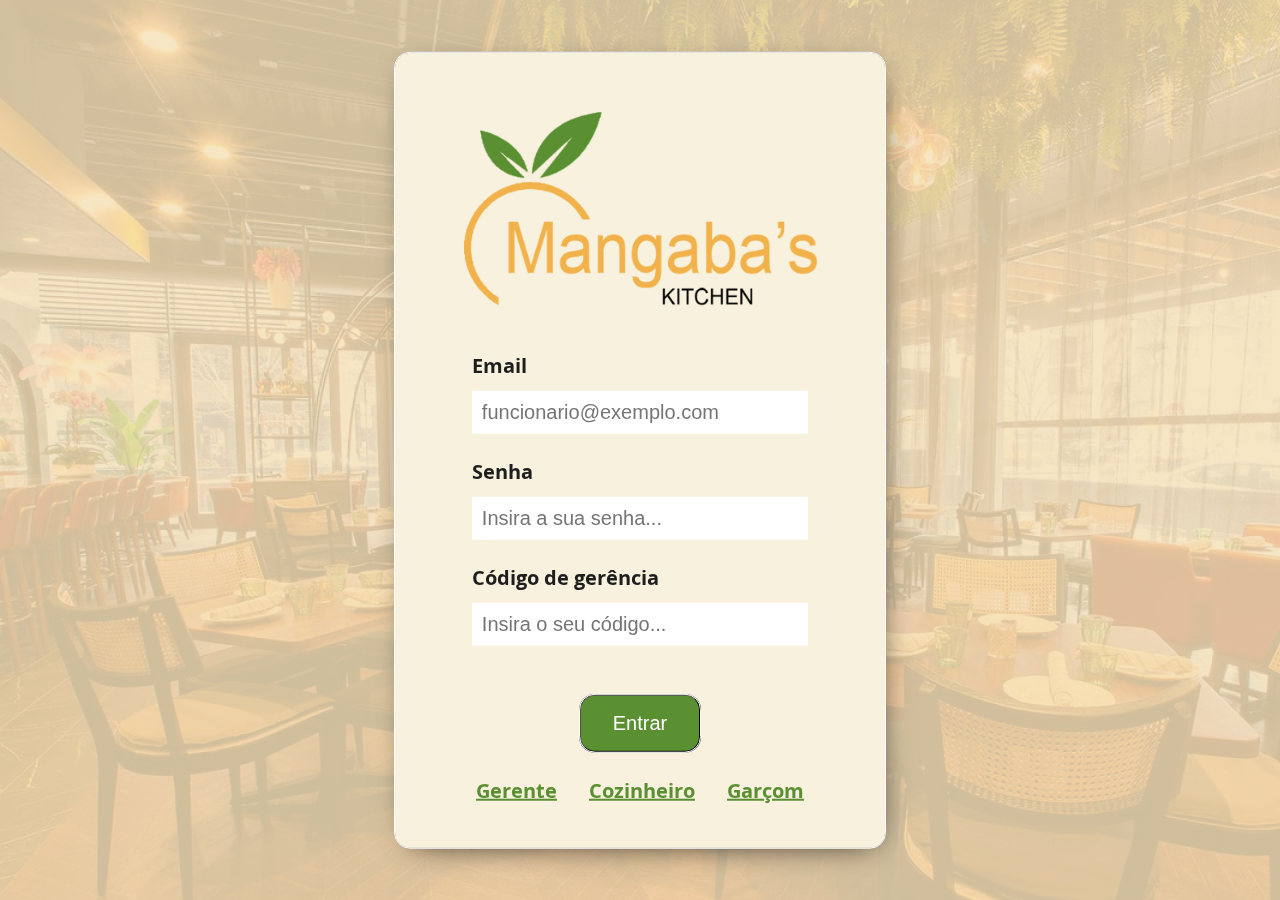
<file: src/main/resources/templates/index.html>
<!DOCTYPE html>
<html lang="en" xmlns:th="http://www.timeleaf.org">

<head>
    <meta charset="UTF-8" />
    <meta name="viewport" content="width=device-width, initial-scale=1.0" />
    <link rel="stylesheet" href="./Style/css/main.css" />
    <title>Index</title>
</head>

<body class="login">
    <div class="form form_Start">
        <div class="form_Section">
            <div class="form_flexColumn">
                <div class="form_flexColumnContainer">
                    <img class="form_imageFigure" src="./Assets/Images/mangabas_kitchen.png" alt="alt text" />
                    <div class="form_flexColumnContent">
                        <div class="form_inputBox">
                            <p class="form_inputLabel">Email</p>
                            <div class="form_contentBox">
                                <input type="text" class="form_inputPrompt" placeholder="funcionario@exemplo.com" />
                            </div>
                        </div>
                        <div class="form_inputBox">
                            <p class="form_inputLabel">Senha</p>
                            <div class="form_contentBox">
                                <input type="text" class="form_inputPrompt" placeholder="Insira a sua senha..." />
                            </div>
                        </div>
                        <div class="form_inputBox">
                            <p class="form_inputLabel">Código de gerência</p>
                            <div class="form_contentBox">
                                <input type="text" class="form_inputPrompt" placeholder="Insira o seu código..." />
                            </div>
                        </div>
                    </div>
                </div>
                <button id="buttonLogin" class="form_confirmButton">
                    Entrar
                </button>
                <div class="form_links">
                    <a href="./index.html" class="form_linkLabel">Gerente</a>
                    <a href="./login_cozinha.html" class="form_linkLabel">Cozinheiro</a>
                    <a href="./login_garçom.html" class="form_linkLabel">Garçom</a>
                </div>
            </div>
        </div>
    </div>



</body>

</html>
</file>
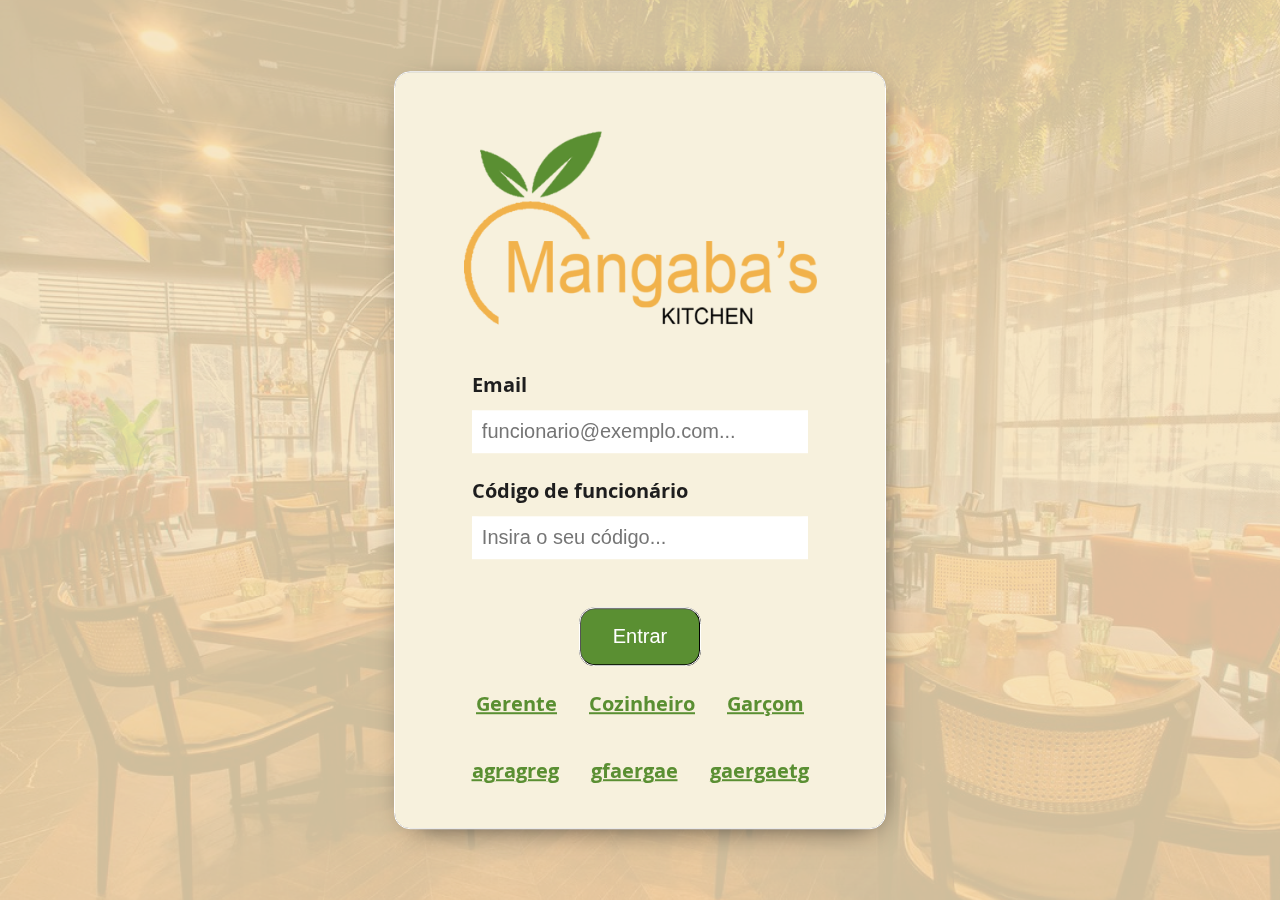
<file: src/main/resources/templates/login_cozinha.html>
<!DOCTYPE html>
<html lang="en" xmlns:th="http://www.timeleaf.org">

<head>
    <meta charset="UTF-8" />
    <meta name="viewport" content="width=device-width, initial-scale=1.0" />
    <link rel="stylesheet" href="./Style/css/main.css" />
    <title>Index</title>
</head>

<body class="login">
    <div class="form form_Start">
        <div class="form_Section">
            <div class="form_flexColumn">
                <div class="form_flexColumnContainer">
                    <img class="form_imageFigure" src="./Assets/Images/mangabas_kitchen.png" alt="alt text" />
                    <div class="form_flexColumnContent">
                        <div class="form_inputBox">
                            <p class="form_inputLabel">Email</p>
                            <div class="form_contentBox">
                                <input type="text" class="form_inputPrompt" placeholder="funcionario@exemplo.com..." />
                            </div>
                        </div>
                        <div class="form_inputBox">
                            <p class="form_inputLabel">Código de funcionário</p>
                            <div class="form_contentBox">
                                <input type="text" class="form_inputPrompt" placeholder="Insira o seu código..." />
                            </div>
                        </div>
                    </div>
                </div>
                <button id="buttonLogin" class="form_confirmButton">
                    Entrar
                </button>
                <div class="form_links">
                    <a href="./index.html" class="form_linkLabel">Gerente</a>
                    <a href="./login_cozinha.html" class="form_linkLabel">Cozinheiro</a>
                    <a href="./login_garçom.html" class="form_linkLabel">Garçom</a>
                </div>
                <div class="form_links">
                    <a href="./garçom/gerenciamento-de-mesa.html" class="form_linkLabel">agragreg</a>
                    <a href="./a.html" class="form_linkLabel">gfaergae</a>
                    <a href="./a.html" class="form_linkLabel">gaergaetg</a>
                </div>
            </div>
        </div>
    </div>



</body>

</html>
</file>
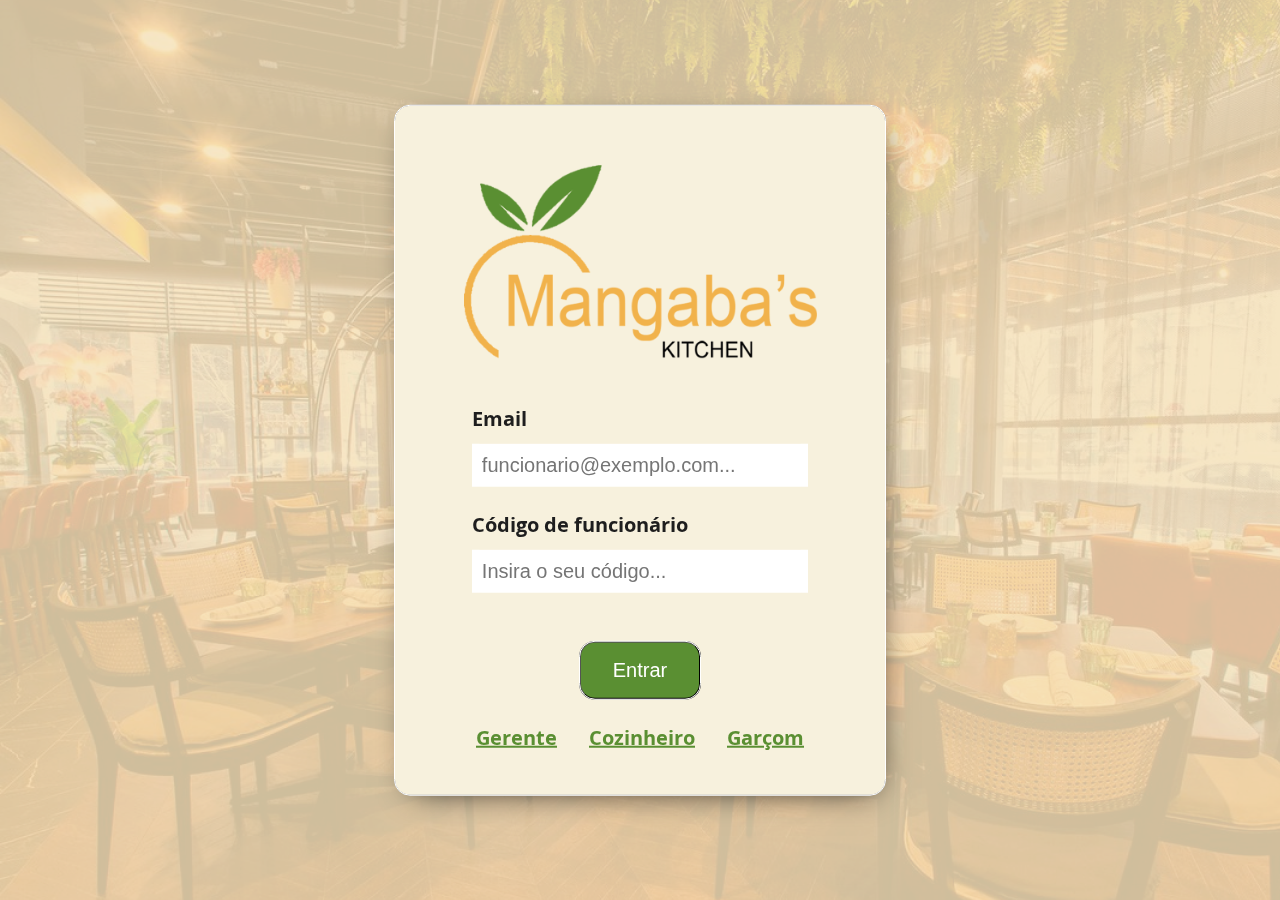
<file: src/main/resources/templates/login_garçom.html>
<!DOCTYPE html>
<html lang="en" xmlns:th="http://www.timeleaf.org">

<head>
    <meta charset="UTF-8" />
    <meta name="viewport" content="width=device-width, initial-scale=1.0" />
    <link rel="stylesheet" href="./Style/css/main.css" />
    <title>Index</title>
</head>

<body class="login">
    <div class="form form_Start">
        <div class="form_Section">
            <div class="form_flexColumn">
                <div class="form_flexColumnContainer">
                    <img class="form_imageFigure" src="./Assets/Images/mangabas_kitchen.png" alt="alt text" />
                    <div class="form_flexColumnContent">
                        <div class="form_inputBox">
                            <p class="form_inputLabel">Email</p>
                            <div class="form_contentBox">
                                <input type="text" class="form_inputPrompt" placeholder="funcionario@exemplo.com..." />
                            </div>
                        </div>
                        <div class="form_inputBox">
                            <p class="form_inputLabel">Código de funcionário</p>
                            <div class="form_contentBox">
                                <input type="text" class="form_inputPrompt" placeholder="Insira o seu código..." />
                            </div>
                        </div>
                    </div>
                </div>
                <button id="buttonLogin" class="form_confirmButton">
                    Entrar
                </button>
                <div class="form_links">
                    <a href="./index.html" class="form_linkLabel">Gerente</a>
                    <a href="./login_cozinha.html" class="form_linkLabel">Cozinheiro</a>
                    <a href="./login_garçom.html" class="form_linkLabel">Garçom</a>
                </div>
            </div>
        </div>
    </div>



</body>

</html>
</file>
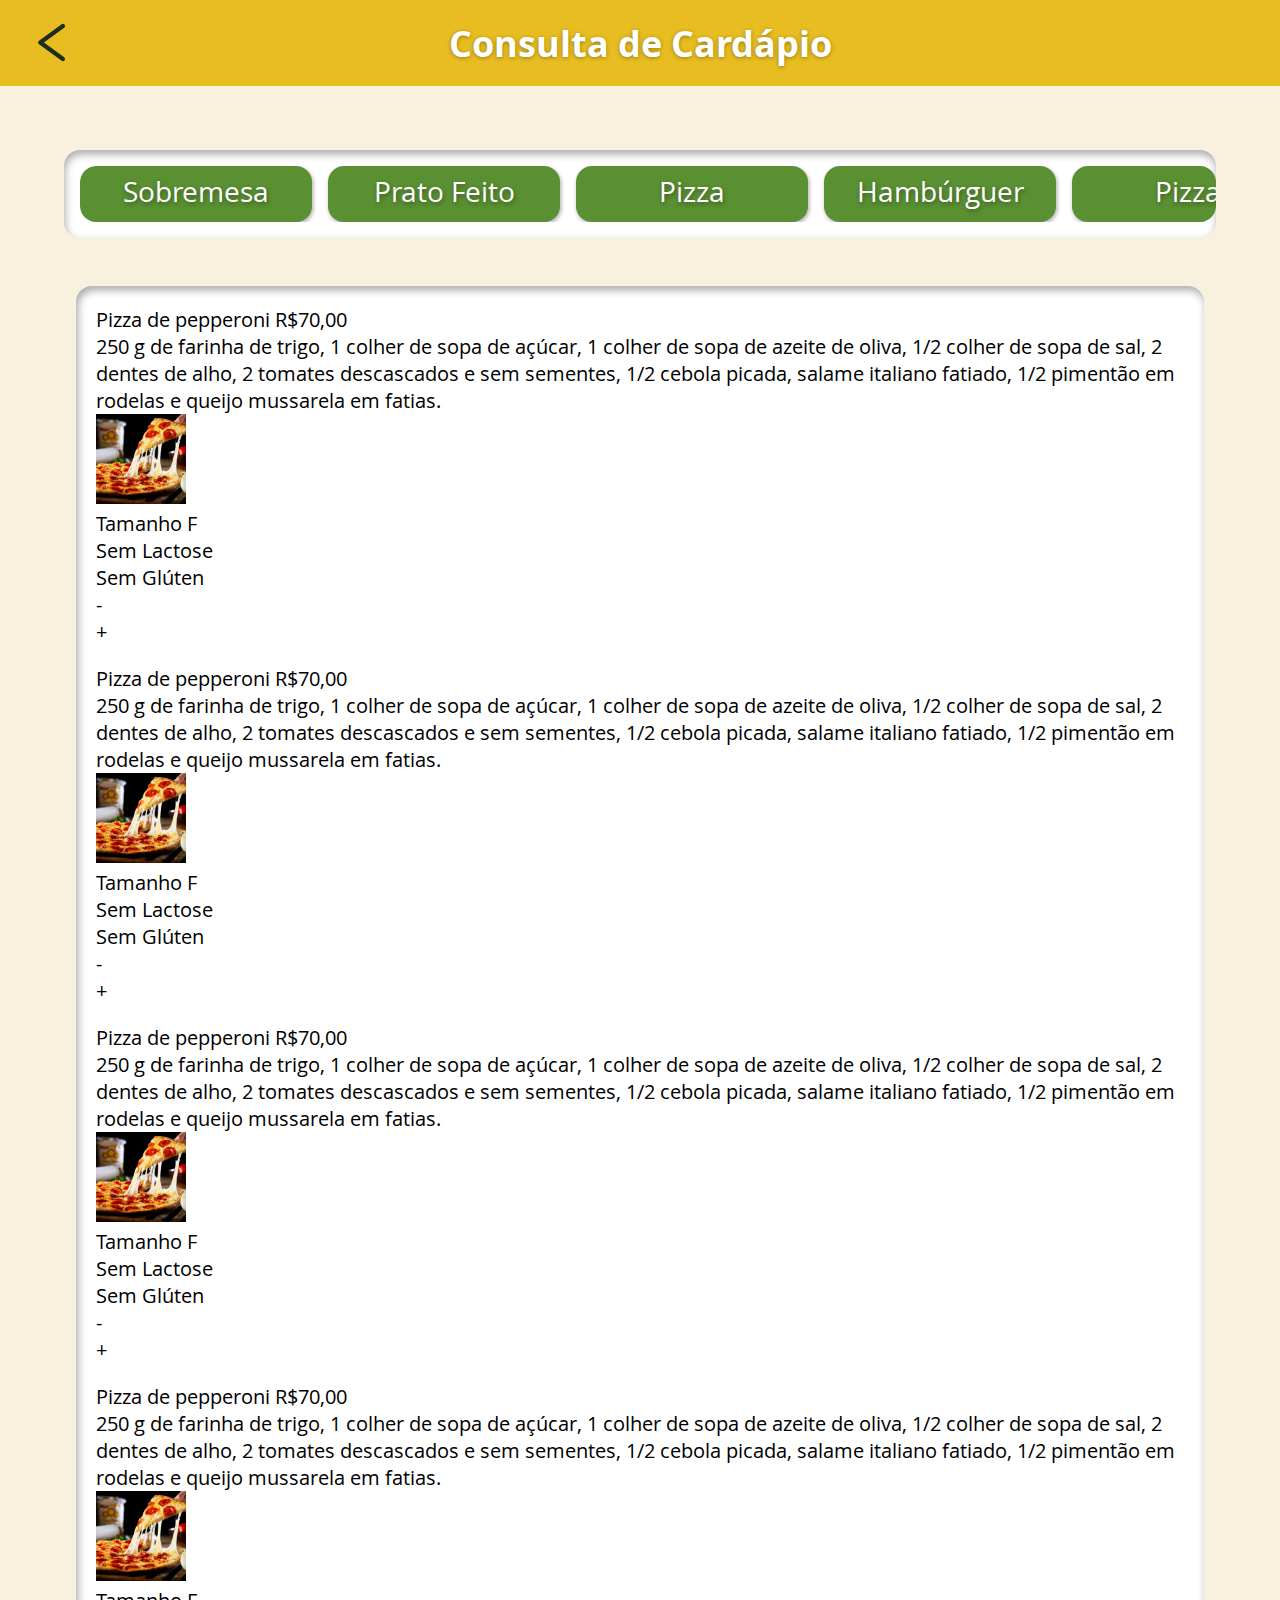
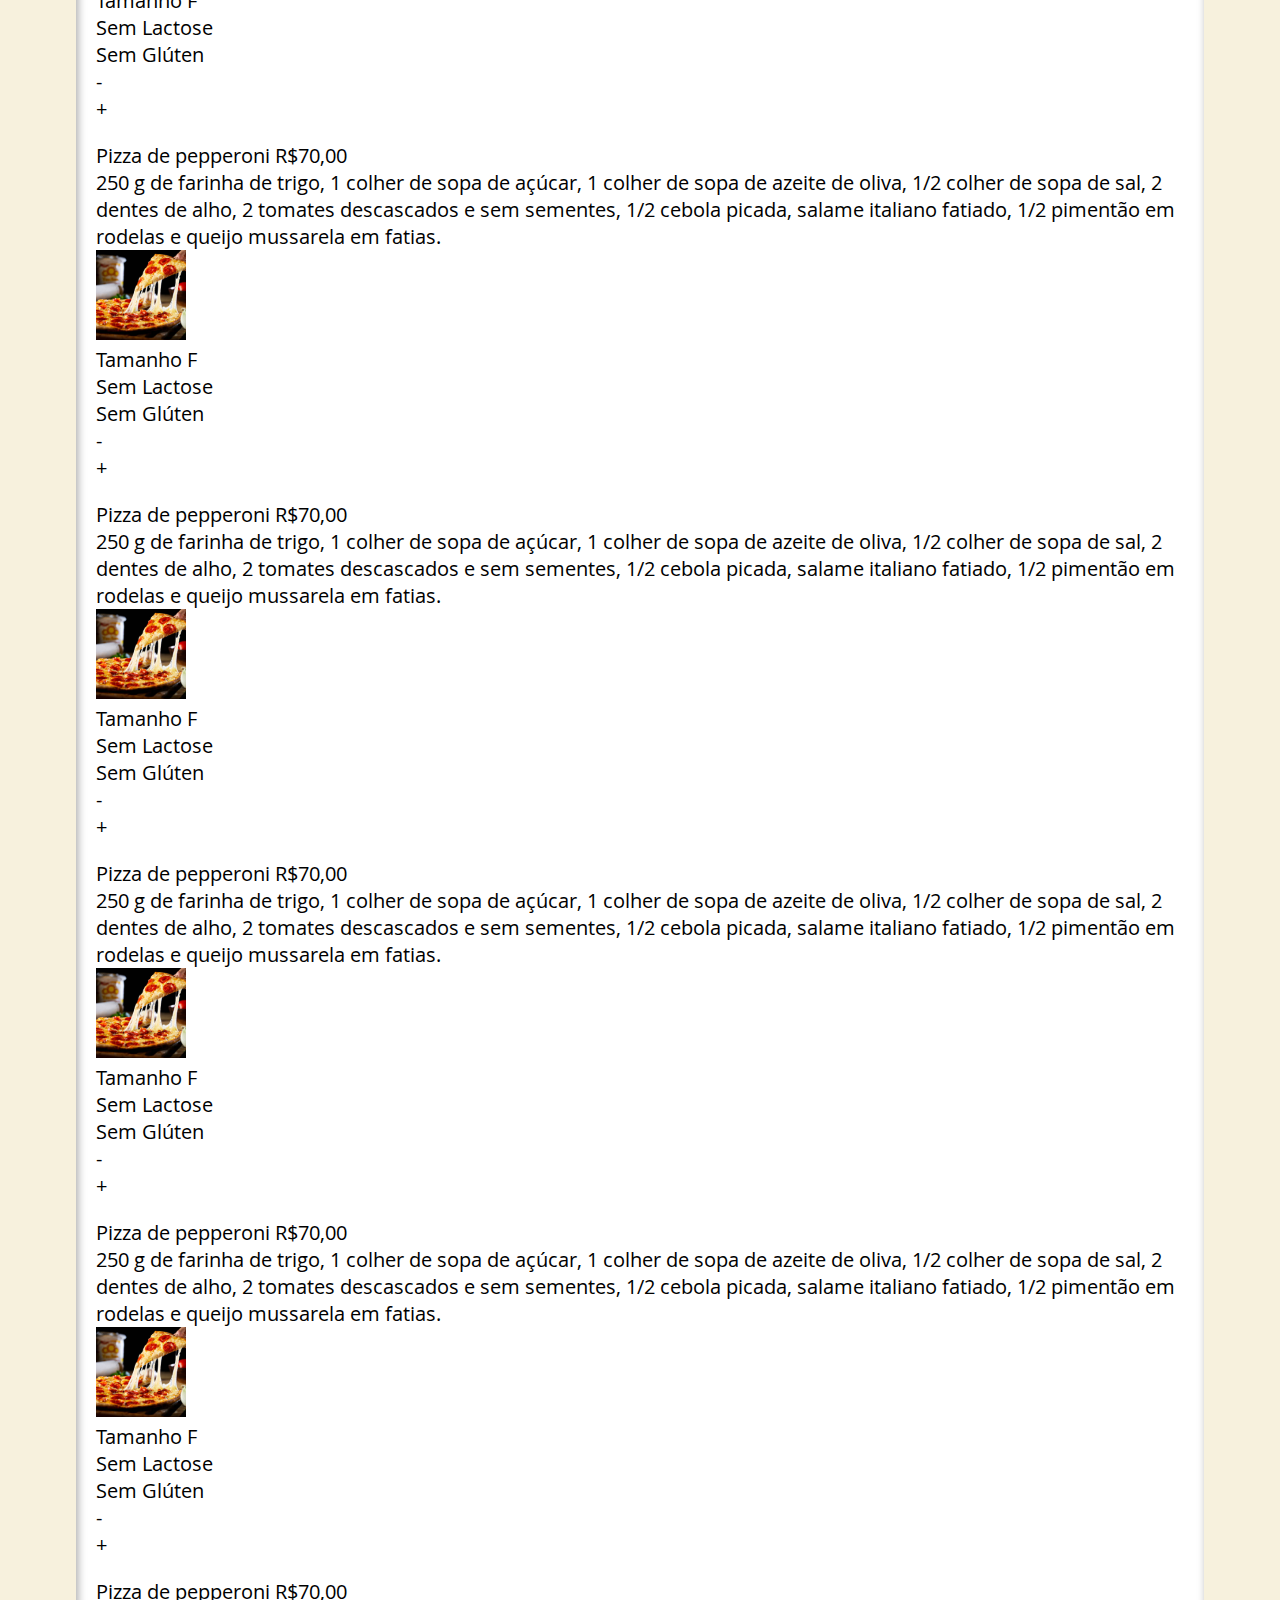
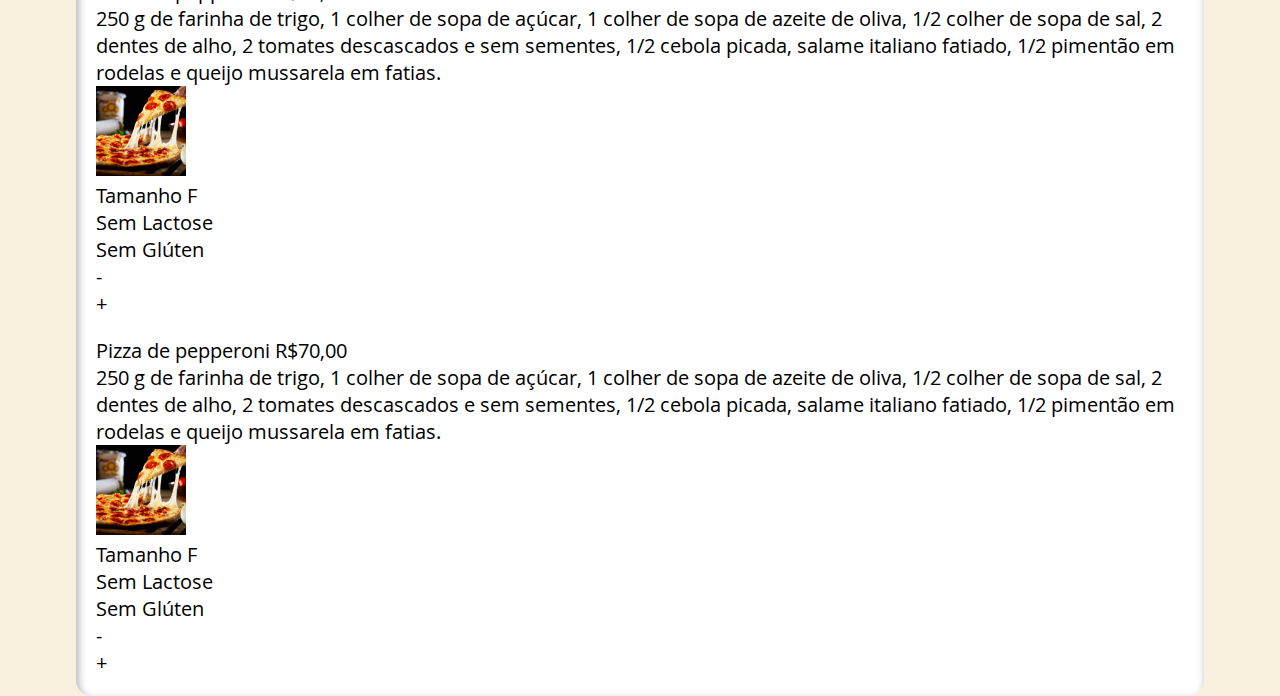
<file: src/main/resources/templates/garçom/cardapio.html>
<!DOCTYPE html>
<html lang="en" xmlns:th="http://www.timeleaf.org">

<head>
  <meta charset="UTF-8" />
  <meta name="viewport" content="width=device-width, initial-scale=1.0" />
  <link rel="stylesheet" href="../Style/css/main.css">
  <title>Document</title>
</head>

<body class="garcom flex-column">

  <main class="cardapio main">
    <section class="top">
      <div class="header">
        <img class="header-back" src="../Assets/Images/back.svg" alt="alt text" />
        <span class="header-title">Consulta de Cardápio</span>
      </div>
    </section>

    <section class="categories-content">
      <div class="categories">
        <div class="category-row">
          <div class="item-category">
            <span class="category-title">Sobremesa</span>
          </div>
          <div class="item-category">
            <span class="category-title">Prato Feito</span>
          </div>
          <div class="item-category">
            <span class="category-title">Pizza</span>
          </div>
          <div class="item-category">
            <span class="category-title">Hambúrguer</span>
          </div>
          <div class="item-category">
            <span class="category-title">Pizza</span>
          </div>
          <div class="item-category">
            <span class="category-title">Pizza</span>
          </div>
          <div class="item-category">
            <span class="category-title">Pizza</span>
          </div>
        </div>
      </div>
    </section>

    <section class="item-cards">
      <div class="container">
        <div class="items">

          <div class="item-card">
            <div class="card-description">
              <div class="card-description-info">
                <div class="top-description">
                  <span class="item-subtitle">Pizza de pepperoni</span>
                  <span class="item-price">R$70,00</span>
                </div>
                <span class="description">250 g de farinha de trigo, 1 colher de sopa de açúcar, 1 colher de sopa de
                  azeite
                  de oliva, 1/2 colher de sopa de sal, 2 dentes de alho, 2 tomates descascados e sem sementes, 1/2
                  cebola
                  picada, salame italiano fatiado, 1/2 pimentão em rodelas e queijo mussarela em fatias.</span>
              </div>
              <img class="card-description-image" src="../Assets/Images/pizza-peperonni.png" alt="alt text" />
            </div>
            <div class="card-actions">
              <div class="item-tags">
                <div class="item-tag item-tag-green">
                  <span class="highlight">Tamanho F</span>
                </div>
                <div class="item-tag item-tag-yellow">
                  <span class="highlight">Sem Lactose</span>
                </div>
                <div class="item-tag item-tag-yellow">
                  <span class="highlight">Sem Glúten</span>
                </div>
              </div>
              <div class="increment-buttons">
                <div class="button button-red">
                  <span class="symbol">-</span>
                </div>
                <div class="button button-green">
                  <span class="symbol">+</span>
                </div>
              </div>
            </div>
          </div>






          <div class="item-card">
            <div class="card-description">
              <div class="card-description-info">
                <div class="top-description">
                  <span class="item-subtitle">Pizza de pepperoni</span>
                  <span class="item-price">R$70,00</span>
                </div>
                <span class="description">250 g de farinha de trigo, 1 colher de sopa de açúcar, 1 colher de sopa de
                  azeite
                  de oliva, 1/2 colher de sopa de sal, 2 dentes de alho, 2 tomates descascados e sem sementes, 1/2
                  cebola
                  picada, salame italiano fatiado, 1/2 pimentão em rodelas e queijo mussarela em fatias.</span>
              </div>
              <img class="card-description-image" src="../Assets/Images/pizza-peperonni.png" alt="alt text" />
            </div>
            <div class="card-actions">
              <div class="item-tags">
                <div class="item-tag item-tag-green">
                  <span class="highlight">Tamanho F</span>
                </div>
                <div class="item-tag item-tag-yellow">
                  <span class="highlight">Sem Lactose</span>
                </div>
                <div class="item-tag item-tag-yellow">
                  <span class="highlight">Sem Glúten</span>
                </div>
              </div>
              <div class="increment-buttons">
                <div class="button button-red">
                  <span class="symbol">-</span>
                </div>
                <div class="button button-green">
                  <span class="symbol">+</span>
                </div>
              </div>
            </div>
          </div>

          <div class="item-card">
            <div class="card-description">
              <div class="card-description-info">
                <div class="top-description">
                  <span class="item-subtitle">Pizza de pepperoni</span>
                  <span class="item-price">R$70,00</span>
                </div>
                <span class="description">250 g de farinha de trigo, 1 colher de sopa de açúcar, 1 colher de sopa de
                  azeite
                  de oliva, 1/2 colher de sopa de sal, 2 dentes de alho, 2 tomates descascados e sem sementes, 1/2
                  cebola
                  picada, salame italiano fatiado, 1/2 pimentão em rodelas e queijo mussarela em fatias.</span>
              </div>
              <img class="card-description-image" src="../Assets/Images/pizza-peperonni.png" alt="alt text" />
            </div>
            <div class="card-actions">
              <div class="item-tags">
                <div class="item-tag item-tag-green">
                  <span class="highlight">Tamanho F</span>
                </div>
                <div class="item-tag item-tag-yellow">
                  <span class="highlight">Sem Lactose</span>
                </div>
                <div class="item-tag item-tag-yellow">
                  <span class="highlight">Sem Glúten</span>
                </div>
              </div>
              <div class="increment-buttons">
                <div class="button button-red">
                  <span class="symbol">-</span>
                </div>
                <div class="button button-green">
                  <span class="symbol">+</span>
                </div>
              </div>
            </div>
          </div>

          <div class="item-card">
            <div class="card-description">
              <div class="card-description-info">
                <div class="top-description">
                  <span class="item-subtitle">Pizza de pepperoni</span>
                  <span class="item-price">R$70,00</span>
                </div>
                <span class="description">250 g de farinha de trigo, 1 colher de sopa de açúcar, 1 colher de sopa de
                  azeite
                  de oliva, 1/2 colher de sopa de sal, 2 dentes de alho, 2 tomates descascados e sem sementes, 1/2
                  cebola
                  picada, salame italiano fatiado, 1/2 pimentão em rodelas e queijo mussarela em fatias.</span>
              </div>
              <img class="card-description-image" src="../Assets/Images/pizza-peperonni.png" alt="alt text" />
            </div>
            <div class="card-actions">
              <div class="item-tags">
                <div class="item-tag item-tag-green">
                  <span class="highlight">Tamanho F</span>
                </div>
                <div class="item-tag item-tag-yellow">
                  <span class="highlight">Sem Lactose</span>
                </div>
                <div class="item-tag item-tag-yellow">
                  <span class="highlight">Sem Glúten</span>
                </div>
              </div>
              <div class="increment-buttons">
                <div class="button button-red">
                  <span class="symbol">-</span>
                </div>
                <div class="button button-green">
                  <span class="symbol">+</span>
                </div>
              </div>
            </div>
          </div>

          <div class="item-card">
            <div class="card-description">
              <div class="card-description-info">
                <div class="top-description">
                  <span class="item-subtitle">Pizza de pepperoni</span>
                  <span class="item-price">R$70,00</span>
                </div>
                <span class="description">250 g de farinha de trigo, 1 colher de sopa de açúcar, 1 colher de sopa de
                  azeite
                  de oliva, 1/2 colher de sopa de sal, 2 dentes de alho, 2 tomates descascados e sem sementes, 1/2
                  cebola
                  picada, salame italiano fatiado, 1/2 pimentão em rodelas e queijo mussarela em fatias.</span>
              </div>
              <img class="card-description-image" src="../Assets/Images/pizza-peperonni.png" alt="alt text" />
            </div>
            <div class="card-actions">
              <div class="item-tags">
                <div class="item-tag item-tag-green">
                  <span class="highlight">Tamanho F</span>
                </div>
                <div class="item-tag item-tag-yellow">
                  <span class="highlight">Sem Lactose</span>
                </div>
                <div class="item-tag item-tag-yellow">
                  <span class="highlight">Sem Glúten</span>
                </div>
              </div>
              <div class="increment-buttons">
                <div class="button button-red">
                  <span class="symbol">-</span>
                </div>
                <div class="button button-green">
                  <span class="symbol">+</span>
                </div>
              </div>
            </div>
          </div>

          <div class="item-card">
            <div class="card-description">
              <div class="card-description-info">
                <div class="top-description">
                  <span class="item-subtitle">Pizza de pepperoni</span>
                  <span class="item-price">R$70,00</span>
                </div>
                <span class="description">250 g de farinha de trigo, 1 colher de sopa de açúcar, 1 colher de sopa de
                  azeite
                  de oliva, 1/2 colher de sopa de sal, 2 dentes de alho, 2 tomates descascados e sem sementes, 1/2
                  cebola
                  picada, salame italiano fatiado, 1/2 pimentão em rodelas e queijo mussarela em fatias.</span>
              </div>
              <img class="card-description-image" src="../Assets/Images/pizza-peperonni.png" alt="alt text" />
            </div>
            <div class="card-actions">
              <div class="item-tags">
                <div class="item-tag item-tag-green">
                  <span class="highlight">Tamanho F</span>
                </div>
                <div class="item-tag item-tag-yellow">
                  <span class="highlight">Sem Lactose</span>
                </div>
                <div class="item-tag item-tag-yellow">
                  <span class="highlight">Sem Glúten</span>
                </div>
              </div>
              <div class="increment-buttons">
                <div class="button button-red">
                  <span class="symbol">-</span>
                </div>
                <div class="button button-green">
                  <span class="symbol">+</span>
                </div>
              </div>
            </div>
          </div>

          <div class="item-card">
            <div class="card-description">
              <div class="card-description-info">
                <div class="top-description">
                  <span class="item-subtitle">Pizza de pepperoni</span>
                  <span class="item-price">R$70,00</span>
                </div>
                <span class="description">250 g de farinha de trigo, 1 colher de sopa de açúcar, 1 colher de sopa de
                  azeite
                  de oliva, 1/2 colher de sopa de sal, 2 dentes de alho, 2 tomates descascados e sem sementes, 1/2
                  cebola
                  picada, salame italiano fatiado, 1/2 pimentão em rodelas e queijo mussarela em fatias.</span>
              </div>
              <img class="card-description-image" src="../Assets/Images/pizza-peperonni.png" alt="alt text" />
            </div>
            <div class="card-actions">
              <div class="item-tags">
                <div class="item-tag item-tag-green">
                  <span class="highlight">Tamanho F</span>
                </div>
                <div class="item-tag item-tag-yellow">
                  <span class="highlight">Sem Lactose</span>
                </div>
                <div class="item-tag item-tag-yellow">
                  <span class="highlight">Sem Glúten</span>
                </div>
              </div>
              <div class="increment-buttons">
                <div class="button button-red">
                  <span class="symbol">-</span>
                </div>
                <div class="button button-green">
                  <span class="symbol">+</span>
                </div>
              </div>
            </div>
          </div>

          <div class="item-card">
            <div class="card-description">
              <div class="card-description-info">
                <div class="top-description">
                  <span class="item-subtitle">Pizza de pepperoni</span>
                  <span class="item-price">R$70,00</span>
                </div>
                <span class="description">250 g de farinha de trigo, 1 colher de sopa de açúcar, 1 colher de sopa de
                  azeite
                  de oliva, 1/2 colher de sopa de sal, 2 dentes de alho, 2 tomates descascados e sem sementes, 1/2
                  cebola
                  picada, salame italiano fatiado, 1/2 pimentão em rodelas e queijo mussarela em fatias.</span>
              </div>
              <img class="card-description-image" src="../Assets/Images/pizza-peperonni.png" alt="alt text" />
            </div>
            <div class="card-actions">
              <div class="item-tags">
                <div class="item-tag item-tag-green">
                  <span class="highlight">Tamanho F</span>
                </div>
                <div class="item-tag item-tag-yellow">
                  <span class="highlight">Sem Lactose</span>
                </div>
                <div class="item-tag item-tag-yellow">
                  <span class="highlight">Sem Glúten</span>
                </div>
              </div>
              <div class="increment-buttons">
                <div class="button button-red">
                  <span class="symbol">-</span>
                </div>
                <div class="button button-green">
                  <span class="symbol">+</span>
                </div>
              </div>
            </div>
          </div>

          <div class="item-card">
            <div class="card-description">
              <div class="card-description-info">
                <div class="top-description">
                  <span class="item-subtitle">Pizza de pepperoni</span>
                  <span class="item-price">R$70,00</span>
                </div>
                <span class="description">250 g de farinha de trigo, 1 colher de sopa de açúcar, 1 colher de sopa de
                  azeite
                  de oliva, 1/2 colher de sopa de sal, 2 dentes de alho, 2 tomates descascados e sem sementes, 1/2
                  cebola
                  picada, salame italiano fatiado, 1/2 pimentão em rodelas e queijo mussarela em fatias.</span>
              </div>
              <img class="card-description-image" src="../Assets/Images/pizza-peperonni.png" alt="alt text" />
            </div>
            <div class="card-actions">
              <div class="item-tags">
                <div class="item-tag item-tag-green">
                  <span class="highlight">Tamanho F</span>
                </div>
                <div class="item-tag item-tag-yellow">
                  <span class="highlight">Sem Lactose</span>
                </div>
                <div class="item-tag item-tag-yellow">
                  <span class="highlight">Sem Glúten</span>
                </div>
              </div>
              <div class="increment-buttons">
                <div class="button button-red">
                  <span class="symbol">-</span>
                </div>
                <div class="button button-green">
                  <span class="symbol">+</span>
                </div>
              </div>
            </div>
          </div>

          <div class="item-card">
            <div class="card-description">
              <div class="card-description-info">
                <div class="top-description">
                  <span class="item-subtitle">Pizza de pepperoni</span>
                  <span class="item-price">R$70,00</span>
                </div>
                <span class="description">250 g de farinha de trigo, 1 colher de sopa de açúcar, 1 colher de sopa de
                  azeite
                  de oliva, 1/2 colher de sopa de sal, 2 dentes de alho, 2 tomates descascados e sem sementes, 1/2
                  cebola
                  picada, salame italiano fatiado, 1/2 pimentão em rodelas e queijo mussarela em fatias.</span>
              </div>
              <img class="card-description-image" src="../Assets/Images/pizza-peperonni.png" alt="alt text" />
            </div>
            <div class="card-actions">
              <div class="item-tags">
                <div class="item-tag item-tag-green">
                  <span class="highlight">Tamanho F</span>
                </div>
                <div class="item-tag item-tag-yellow">
                  <span class="highlight">Sem Lactose</span>
                </div>
                <div class="item-tag item-tag-yellow">
                  <span class="highlight">Sem Glúten</span>
                </div>
              </div>
              <div class="increment-buttons">
                <div class="button button-red">
                  <span class="symbol">-</span>
                </div>
                <div class="button button-green">
                  <span class="symbol">+</span>
                </div>
              </div>
            </div>
          </div>




        </div>
      </div>
    </section>








  </main>

</body>

</html>
</file>
<file: src/main/resources/templates/Style/css/main.css>
@font-face {
  font-family: "open_sans";
  src: url("../../Assets/Fonts/OpenSans-Light-webfont.woff") format("woff");
  font-weight: 100;
  font-weight: 200;
  font-style: normal;
}
@font-face {
  font-family: "open_sans";
  src: url("../../Assets/Fonts/OpenSans-LightItalic-webfont.woff") format("woff");
  font-weight: 100;
  font-weight: 200;
  font-style: italic;
}
@font-face {
  font-family: "open_sans";
  src: url("../../Assets/Fonts/OpenSans-Regular-webfont.woff") format("woff");
  font-weight: 300;
  font-weight: 400;
  font-style: normal;
}
@font-face {
  font-family: "open_sans";
  src: url("../../Assets/Fonts/OpenSans-Semibold-webfont.woff") format("woff");
  font-weight: 500;
  font-weight: 600;
  font-style: normal;
}
@font-face {
  font-family: "open_sans";
  src: url("../../Assets/Fonts/OpenSans-SemiboldItalic-webfont.woff") format("woff");
  font-weight: 500;
  font-weight: 600;
  font-style: italic;
}
@font-face {
  font-family: "open_sans";
  src: url("../../Assets/Fonts/OpenSans-Bold-webfont.woff") format("woff");
  font-weight: 700;
  font-weight: 800;
  font-style: normal;
}
@font-face {
  font-family: "open_sans";
  src: url("../../Assets/Fonts/OpenSans-BoldItalic-webfont.woff") format("woff");
  font-weight: 700;
  font-weight: 800;
  font-style: italic;
}
@font-face {
  font-family: "open_sans";
  src: url("../../Assets/Fonts/OpenSans-ExtraBold-webfont.woff") format("woff");
  font-weight: 900;
  font-style: normal;
}
@font-face {
  font-family: "open_sans";
  src: url("../../Assets/Fonts/OpenSans-ExtraBoldItalic-webfont.woff") format("woff");
  font-weight: 900;
  font-style: italic;
}
.login {
  background-image: url(../../Assets/Images/bg_login.png);
}
.login .form .form_Start {
  position: fixed;
  z-index: 1;
  left: 0;
  top: 0;
  width: 100%;
  height: 100%;
  overflow: auto;
  display: none;
}
.login .form_Section {
  background-color: #F7F1DD;
  border-radius: 16px;
  height: fit-content;
  width: 450px;
  outline: 1px solid rgb(255, 255, 255);
  outline-offset: -1px;
  display: flex;
  justify-content: center;
  flex-direction: column;
  position: fixed;
  left: 50%;
  top: 50%;
  -ms-transform: translate(-50%, -50%);
  -moz-transform: translate(-50%, -50%);
  -webkit-transform: translate(-50%, -50%);
  transform: translate(-50%, -50%);
  padding: 20px;
  border: 1px solid #888888;
  box-shadow: 4px 8px 32px -16px black;
  font-weight: bolder;
}
.login .form_flexColumn {
  display: flex;
  flex-direction: column;
  align-items: center;
  margin: 0 auto;
  width: 90%;
}
.login .form_flexColumnContainer {
  display: flex;
  flex-direction: column;
  align-items: center;
  width: 100%;
}
.login .form_imageFigure {
  margin: 32px auto;
  width: 100%;
}
.login .form_flexColumnContent {
  display: flex;
  flex-direction: column;
  width: 83.04%;
}
.login .form_inputBox {
  position: relative;
  display: flex;
  flex-direction: column;
}
.login .form_inputLabel {
  width: max-content;
  height: 23px;
  margin: 8px 0;
  color: rgb(30, 30, 30);
}
.login .form_contentBox {
  display: flex;
  flex-direction: column;
  height: fit-content;
  width: 100%;
  margin: 8px 0 16px 0;
  background-color: rgb(255, 255, 255);
  border-radius: 8px;
  box-shadow: inset 1px 1px 6px 0px #ECD995;
  outline-offset: -0.5px;
}
.login .form_inputPrompt {
  display: block;
  margin: 0;
  padding: 10px;
  width: calc(100% - 20px);
  height: 100%;
  color: #1D2F1C;
  border: none;
  outline: none;
  appearance: none;
  font-size: 20px;
}
.login .form_inputPrompt *:focus {
  outline: none;
}
.login .form_confirmButton {
  display: flex;
  justify-content: center;
  margin: 32px auto 8px auto;
  width: fit-content;
  height: fit-content;
  max-width: 100%;
  color: rgb(255, 255, 255);
  text-align: center;
  background-color: rgb(90, 143, 50);
  border-radius: 16px;
  padding: 16px 32px;
  outline: 1px solid rgb(255, 255, 255);
  outline-offset: -1px;
  font-size: 20px;
}
.login .form_links {
  display: flex;
  flex-direction: row;
  justify-content: center;
  margin: 16px auto;
  width: fit-content;
  height: fit-content;
  max-width: 100%;
  text-align: center;
  color: rgb(90, 143, 50);
  font-size: 20px;
}
.login .form_linkLabel {
  margin: 0 16px 8px 16px;
  color: rgb(90, 143, 50);
  font-size: 20px;
}

.cozinha .container {
  display: grid;
  grid-template-columns: repeat(auto-fill, minmax(250px, 1fr));
  gap: 15px;
  padding: 20px;
  max-width: 1200px;
  margin: 0 auto;
}
.cozinha .card {
  background-color: #fff;
  border: 2px solid #ccc;
  border-radius: 8px;
  box-shadow: 0 2px 5px rgba(0, 0, 0, 0.1);
  padding: 20px;
  cursor: pointer;
  transition: transform 0.2s ease, box-shadow 0.2s ease;
}
.cozinha .card:hover {
  transform: translateY(-5px);
  box-shadow: 0 4px 10px rgba(0, 0, 0, 0.2);
}
.cozinha .header {
  background-color: #ffa500;
  color: #fff;
  padding: 10px;
  border-radius: 5px;
  font-weight: bold;
  margin-bottom: 10px;
}
.cozinha .header.green {
  background-color: #00aa00;
}
.cozinha .header.red {
  background-color: #ff4500;
}
.cozinha .header.yellow {
  background-color: #ffd700;
}
.cozinha .content {
  font-size: 16px;
  margin-bottom: 15px;
}
.cozinha .details {
  display: flex;
  justify-content: center;
  padding: 10px;
  background-color: #f0e68c;
  border-radius: 5px;
  text-align: center;
  font-weight: bold;
}
.cozinha .details:hover {
  background-color: #ffecb3;
}

.item-card {
  display: flex;
  flex-direction: column;
  margin-bottom: 20px;
}
.item-card .item-card-container {
  z-index: 1;
  display: flex;
  flex-direction: column;
  box-shadow: 0px 0px 8px 0 rgba(0, 0, 0, 0.35);
  border-radius: 16px;
  background-color: #F7F1DD;
  gap: 11px 0;
  padding: 24px;
  margin-bottom: -24px;
}
.item-card .item-card-container .card-description {
  display: flex;
  justify-content: space-between;
  gap: 0 10px;
}
.item-card .item-card-container .card-description .card-description-info {
  display: flex;
  flex-direction: column;
  gap: 4px 0;
  margin-right: 32px;
  width: 90%;
  min-width: 0;
}
.item-card .item-card-container .card-description .top-description {
  display: flex;
  justify-content: space-between;
  gap: 0 20px;
  margin: 0 16px 8px 0;
}
.item-card .item-card-container .card-description .top-description span {
  font-weight: 600;
  font-size: 24px;
}
.item-card .item-card-container .card-description .top-description .item-subtitle {
  z-index: 1;
  display: flex;
  justify-content: center;
  min-width: 0;
  color: rgb(0, 0, 0);
  text-align: center;
  text-shadow: 0 1px 4px rgba(0, 0, 0, 0.35);
}
.item-card .item-card-container .card-description .top-description .item-price {
  min-width: 0;
  color: rgb(0, 0, 0);
  text-shadow: 0 1px 2px rgba(0, 0, 0, 0.35);
}
.item-card .item-card-container .card-description .description {
  margin: 0 29px 0 0;
  color: rgb(0, 0, 0);
  letter-spacing: -1.2px;
  text-shadow: 0 1px 2px rgba(0, 0, 0, 0.35);
}
.item-card .item-card-container .card-description .card-description-image {
  width: 128px;
  height: 128px;
  border-radius: 16px;
}
.item-card .item-card-container .card-actions {
  display: flex;
  justify-content: space-between;
  width: 100%;
  margin-top: 8px;
}
.item-card .item-card-container .card-actions .item-tags {
  display: flex;
  align-self: flex-start;
  gap: 0 16px;
  width: fit-content;
  min-width: 0;
}
.item-card .item-card-container .card-actions .item-tags .item-tag {
  display: flex;
  flex-direction: column;
  width: fit-content;
  height: 32px;
  min-width: 0;
  border-radius: 16px;
  box-shadow: 1px 2px 4px 0 rgba(0, 0, 0, 0.35);
}
.item-card .item-card-container .card-actions .item-tags .item-tag .highlight {
  display: flex;
  justify-self: center;
  margin: 2px 16px 0 16px;
  height: 30px;
  color: white;
  text-align: center;
  text-shadow: 0 1px 4px rgba(0, 0, 0, 0.35);
}
.item-card .item-card-container .card-actions .item-tags .item-tag.item-tag-green {
  background-color: #84BE57;
}
.item-card .item-card-container .card-actions .item-tags .item-tag.item-tag-yellow {
  background-color: #E8BD21;
}
.item-card .item-card-container .card-actions .increment-buttons {
  display: flex;
  gap: 0 14px;
  width: 204px;
  min-width: 0;
}
.item-card .item-card-container .card-actions .increment-buttons .button {
  z-index: 1;
  display: flex;
  flex-direction: column;
  margin: 1.5px 0 0;
  width: 95px;
  min-width: 0;
  border-radius: 16px;
  box-shadow: 1px 2px 4px 0 rgba(0, 0, 0, 0.35);
}
.item-card .item-card-container .card-actions .increment-buttons .button .symbol {
  display: flex;
  justify-content: center;
  height: 32px;
  margin-top: -10px;
  color: white;
  font-weight: 900;
  font-size: 32px;
  text-align: center;
  text-shadow: 0 1px 4px rgba(0, 0, 0, 0.35);
}
.item-card .item-card-container .card-actions .increment-buttons .button.button-red {
  background-color: #E88C2F;
}
.item-card .item-card-container .card-actions .increment-buttons .button.button-red .symbol {
  font-size: 38px;
  margin-top: -18px;
}
.item-card .item-card-container .card-actions .increment-buttons .button.button-green {
  background-color: #84BE57;
}
.item-card .card-observations {
  position: static;
  margin-top: 0;
  height: fit-content;
  align-self: center;
  width: 98%;
}
.item-card .card-observations .card-observations-container {
  background-color: #ECD995;
  border-bottom-left-radius: 16px;
  border-bottom-right-radius: 16px;
  box-shadow: 1px 2px 8px -2px black;
  display: flex;
  flex-direction: column;
  padding: 24px;
}
.item-card .card-observations .card-observations-container .card-items-added,
.item-card .card-observations .card-observations-container .card-items-removed,
.item-card .card-observations .card-observations-container .card-observations-others {
  display: flex;
  flex-direction: row;
}
.item-card .card-observations .card-observations-container .card-observations-text {
  width: 30%;
}
.item-card .card-observations .card-observations-container .card-observations-items {
  width: 70%;
}

.top {
  z-index: 2;
  display: flex;
  flex-direction: column;
}

.header {
  height: 86px;
  display: flex;
  background-color: #E8BD21;
}
.header .header-back {
  position: absolute;
  width: 86px;
  margin: 8px;
}
.header .header-title {
  display: flex;
  justify-content: center;
  margin: auto;
  color: white;
  text-align: center;
  text-shadow: 0 1px 4px rgba(0, 0, 0, 0.35);
  font-size: 36px;
  font-weight: 700;
}

.garcom {
  margin-bottom: 64px;
  padding-bottom: 64px;
}
.garcom .cardapio.main {
  display: flex;
  flex-direction: column;
  background-color: #F7F1DD;
}
.garcom .cardapio .categories-content {
  z-index: 1;
  display: flex;
  flex-direction: column;
}
.garcom .cardapio .categories {
  display: flex;
  flex-direction: column;
  margin: 64px auto 32px auto;
  width: 90%;
  background-color: white;
  border-radius: 16px;
  box-shadow: inset 1px 4px 8px 0 rgba(0, 0, 0, 0.35);
}
.garcom .cardapio .categories .category-row {
  display: flex;
  gap: 0 16px;
  overflow-x: scroll;
  width: calc(100% - 16px);
  margin: 16px 0 16px 16px;
  border-radius: 16px;
  -ms-overflow-style: none;
  /* IE and Edge */
  scrollbar-width: none;
  /* Firefox */
}
.garcom .cardapio .categories .category-row::-webkit-scrollbar {
  display: none;
  /* Chrome, Safari and Opera */
}
.garcom .cardapio .categories .category-row .item-category {
  display: flex;
  flex-direction: column;
  width: 232px;
  background-color: rgb(90, 143, 50);
  border-radius: 16px;
  box-shadow: 1px 2px 4px 0 rgba(0, 0, 0, 0.35);
}
.garcom .cardapio .categories .category-row .item-category .category-title {
  display: flex;
  justify-content: center;
  align-items: center;
  margin: 8px 0 14px 0;
  width: 232px;
  height: 34px;
  color: white;
  text-align: center;
  text-shadow: 1px 2px 4px rgba(0, 0, 0, 0.35);
  font-size: 28px;
  font-weight: 500;
}

.item-cards {
  position: relative;
  display: flex;
  flex-direction: column;
  background-color: #F7F1DD;
}
.item-cards .container {
  position: absolute;
  align-self: center;
  top: 16px;
  width: 85%;
  height: fit-content;
  padding: 20px 20px 0 20px;
  background-color: white;
  border-radius: 16px;
  box-shadow: inset 2px 4px 8px 0 rgba(0, 0, 0, 0.35);
}
.item-cards .container .items {
  position: relative;
  display: flex;
  flex-direction: column;
  width: 100%;
}

.garcom .gerenciamento-de-mesa {
  display: flex;
  flex-direction: column;
  background-color: #F7F1DD;
}
.garcom .gerenciamento-de-mesa .order-details-section {
  text-shadow: 0 1px 4px rgba(0, 0, 0, 0.25);
  position: relative;
  align-self: center;
  justify-content: center;
  width: 85%;
  height: fit-content;
}
.garcom .gerenciamento-de-mesa .order-details-section .order-details-title {
  display: flex;
  justify-content: center;
  width: 218px;
  height: 34px;
  color: black;
  text-align: center;
  text-shadow: 0 1px 4px rgba(0, 0, 0, 0.25);
}
.garcom .gerenciamento-de-mesa .order-details-section .order-details-container {
  display: flex;
  gap: 0 16px;
  width: 100%;
  margin-bottom: 24px;
}
.garcom .gerenciamento-de-mesa .order-details-section .order-details-details {
  display: flex;
  flex-direction: column;
  gap: 16px 0;
  width: 100%;
  min-width: 0;
}
.garcom .gerenciamento-de-mesa .order-details-section .employee-details {
  display: flex;
  flex-direction: column;
  margin: 0 2px 0 0;
  background-color: white;
  border-radius: 16px;
  box-shadow: inset 1px 4px 8px 0 rgba(0, 0, 0, 0.25);
}
.garcom .gerenciamento-de-mesa .order-details-section .employee-details .employee-name {
  margin: 11px 7px 11px 16px;
  width: 316px;
}
.garcom .gerenciamento-de-mesa .order-details-section .employee-details .employee-code {
  margin: 11px 7px 11px 16px;
  width: 316px;
}
.garcom .gerenciamento-de-mesa .order-details-section .table-details {
  display: flex;
  flex-direction: column;
  margin: 0 0 0 2px;
  background-color: white;
  border-radius: 16px;
  box-shadow: inset 1px 4px 8px 0 rgba(0, 0, 0, 0.25);
}
.garcom .gerenciamento-de-mesa .order-details-section .table-details .table-id,
.garcom .gerenciamento-de-mesa .order-details-section .table-details .table-order-id,
.garcom .gerenciamento-de-mesa .order-details-section .table-details .table-client-name {
  margin: 12px 12px 12px 12px;
  width: 316px;
}
.garcom .gerenciamento-de-mesa .order-details-section .preparation-details {
  display: flex;
  flex-direction: column;
  margin: 0 2px 0 0;
  background-color: rgb(90, 143, 50);
  border-radius: 16px;
  box-shadow: 1px 2px 4px 0 rgba(0, 0, 0, 0.25);
}
.garcom .gerenciamento-de-mesa .order-details-section .preparation-details .preparation-details-container {
  display: flex;
  flex-direction: column;
  margin: 7px auto 10.5px;
  width: 74.93%;
}
.garcom .gerenciamento-de-mesa .order-details-section .preparation-details .preparation-details-container .employee-preparing-card {
  display: flex;
  justify-content: center;
}
.garcom .gerenciamento-de-mesa .order-details-section .preparation-details .preparation-details-container .employee-preparing-card .employee-preparing {
  color: white;
  text-align: center;
}
.garcom .gerenciamento-de-mesa .order-details-section .preparation-details .preparation-details-container .employee-preparing-card .employee-name-card {
  color: white;
  text-align: center;
}
.garcom .gerenciamento-de-mesa .order-details-section .preparation-details .preparation-details-container .preparation-status {
  z-index: 1;
  display: flex;
  justify-content: center;
  align-items: center;
  margin: 3px 11.5px 0 5.5px;
  color: white;
  text-align: center;
}
.garcom .gerenciamento-de-mesa .order-details-section .preparation-details .preparation-details-container .preparation-eta {
  display: flex;
  justify-content: center;
  align-items: center;
  margin: 1.5px 34.5px 0 23.5px;
  color: white;
  text-align: center;
}
.garcom .gerenciamento-de-mesa .order-details-section .payment-details {
  display: flex;
  flex-direction: column;
  width: 100%;
  min-width: 0;
  background-color: white;
  border-radius: 16px;
  box-shadow: inset 1px 4px 8px 0 rgba(0, 0, 0, 0.25);
}
.garcom .gerenciamento-de-mesa .order-details-section .payment-details .payment-details-container {
  display: flex;
  flex-direction: column;
  margin: 26px 16px 18px 14px;
}
.garcom .gerenciamento-de-mesa .order-details-section .payment-details .payment-details-container .payment-detail-line {
  z-index: 1;
  display: flex;
  justify-content: space-between;
  gap: 0 10px;
}
.garcom .gerenciamento-de-mesa .order-details-section .payment-detail-text {
  min-width: 0;
  color: black;
  text-shadow: 0 1px 4px rgba(0, 0, 0, 0.25);
}
.garcom .gerenciamento-de-mesa .order-details-section .payment-detail-text .payment-detail-value {
  display: flex;
  justify-content: flex-end;
  min-width: 0;
  color: black;
  text-align: right;
  text-shadow: 0 1px 4px rgba(0, 0, 0, 0.25);
}
.garcom .gerenciamento-de-mesa .order-details-section .payment-detail-method {
  z-index: 1;
  display: flex;
  margin: 23px 0 0;
}
.garcom .gerenciamento-de-mesa .order-details-section .payment-detail-method .payment-method-text {
  width: 180px;
  min-width: 0;
  color: black;
  text-shadow: 0 1px 4px rgba(0, 0, 0, 0.25);
}
.garcom .gerenciamento-de-mesa .order-details-section .payment-detail-method .payment-method-button {
  display: flex;
  justify-content: center;
  align-items: center;
  margin: 3px 0 1px;
  min-width: 122px;
  color: white;
  text-align: center;
  background-color: rgb(232, 189, 33);
  border-radius: 16px;
  padding: 4px 0;
  box-shadow: 1px 2px 4px 0 rgba(0, 0, 0, 0.25);
  text-shadow: 0 1px 4px rgba(0, 0, 0, 0.25);
}
.garcom .gerenciamento-de-mesa .order-details-section .order-delivery {
  z-index: 1;
  display: flex;
  justify-content: space-between;
  gap: 0 10px;
  margin: 26px 0 0;
}
.garcom .gerenciamento-de-mesa .order-details-section .order-delivery .order-delivery-text {
  display: flex;
  align-items: center;
  margin: 3px 0 1px;
  min-width: 0;
  color: black;
  text-shadow: 0 1px 4px rgba(0, 0, 0, 0.25);
}
.garcom .gerenciamento-de-mesa .order-details-section .order-delivery .payment-detail-checkbox {
  width: 24px;
  min-width: 0;
  border-radius: 4px;
}

body {
  font-family: "open_sans";
  font-weight: normal;
  font-style: normal;
  font-size: 20px;
  margin: 0;
  background-color: #F7F1DD;
}

/*# sourceMappingURL=main.css.map */
</file>
